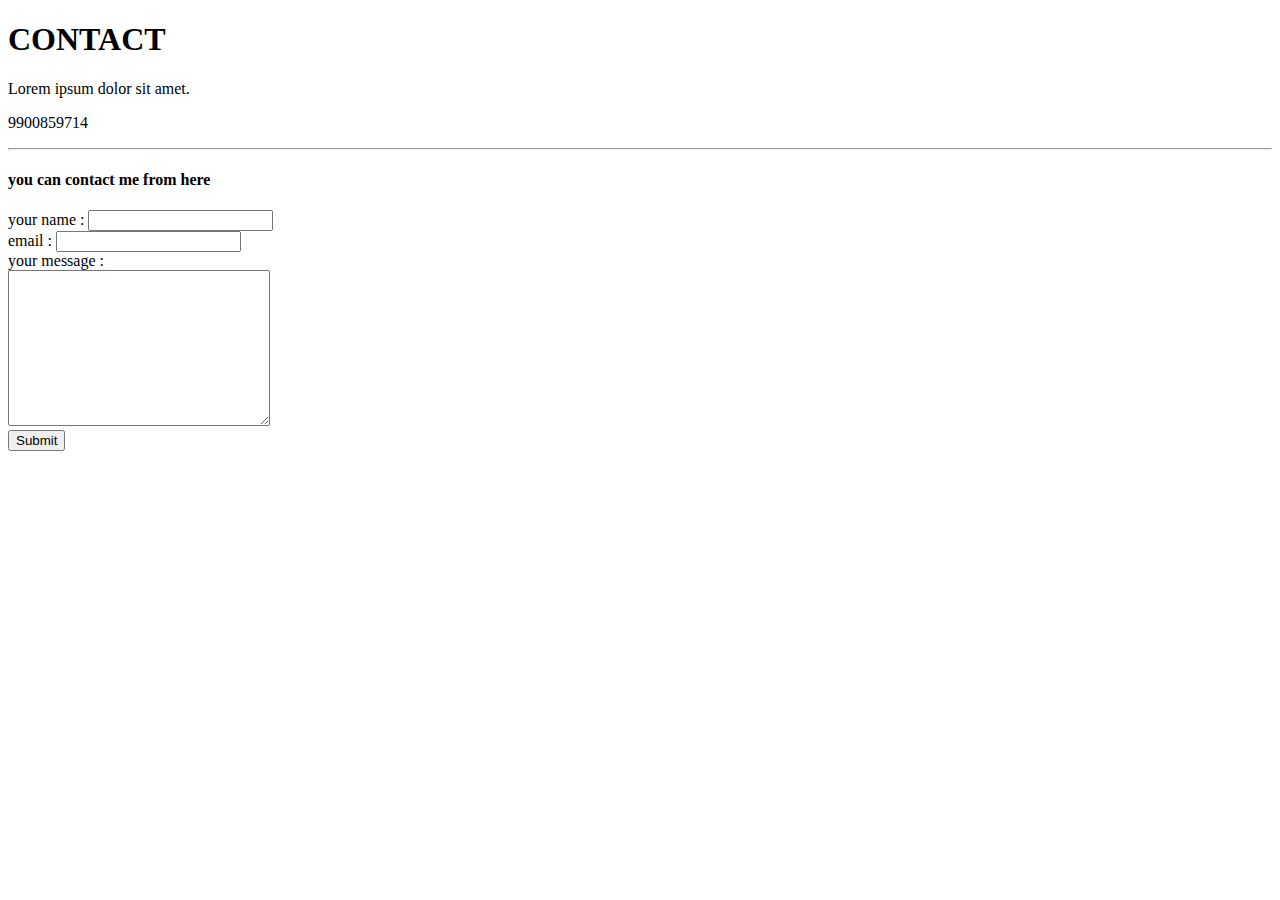
<file: contact.html>
<!DOCTYPE html>
<html>
    <head>
        <meta  charset="UTF-8">
        <title>contact</title>
    </head>
    <body>
        <h1> CONTACT</h1>
        <p>Lorem ipsum dolor sit amet.</p>
        <p>9900859714</p>
        <hr>
        <h4>you can contact me from here</h4>
        <form action="" method="post">
            <label for="">your name :</label>
            <input type="text">
             <br>
            <label for="">email :</label>
            <input type="email">
            <br>
            <label for=""> your message :</label> <br>
            <textarea name="your message" id="" cols="30" rows="10"></textarea><br>
           
            <input type="submit">
        </form>
    </body>
</html>
</file>
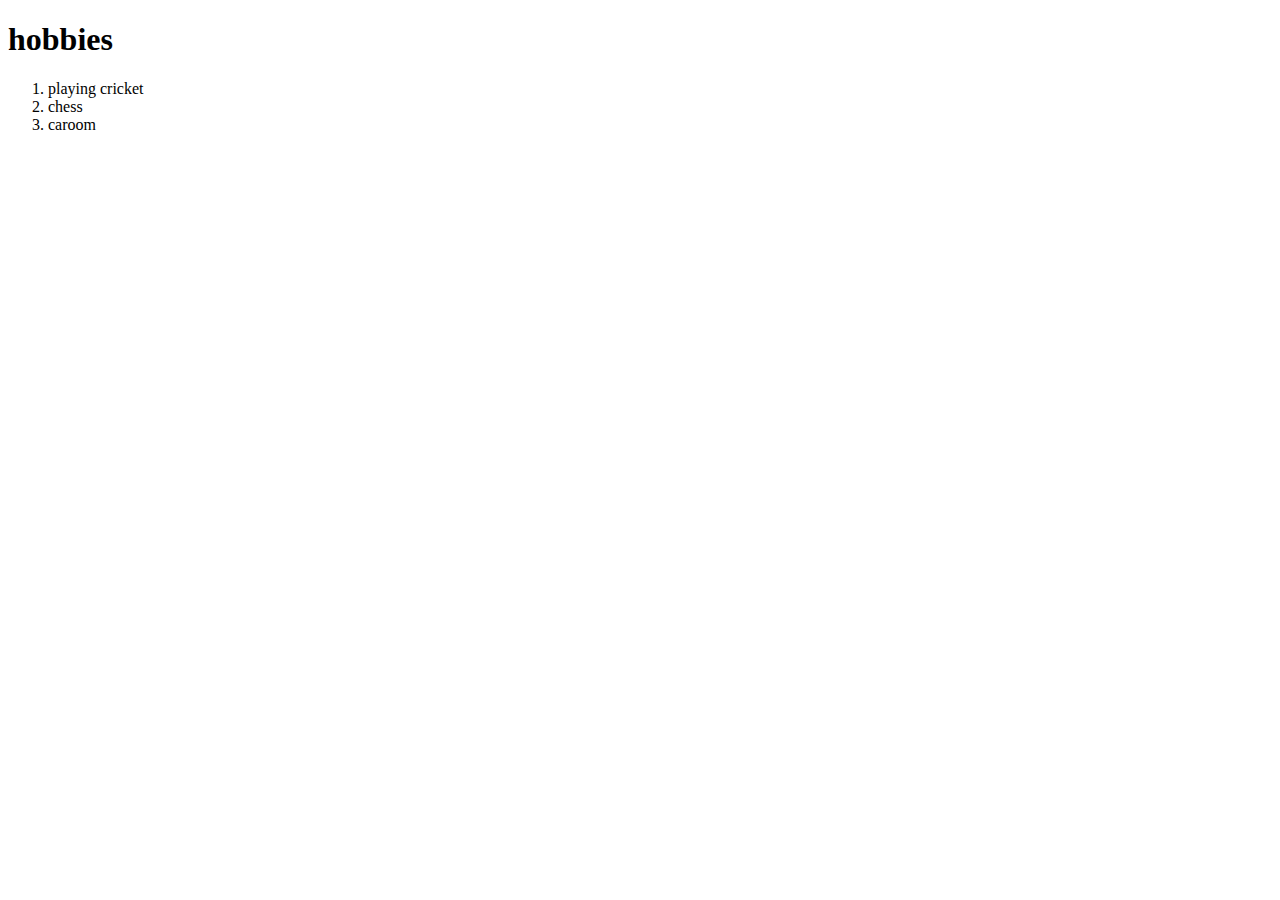
<file: hobbies.html>
<!DOCTYPE html>
<html>
    <head>
        <meta charset="UTF-8">
        <title>hobbies</title>
    </head>

    <body>
        <h1> hobbies</h1>
        <ol>
            <li>playing cricket</li>
            <li>chess</li>
            <li>caroom</li>
        </ol>
    </body>
    
</html>
</file>
